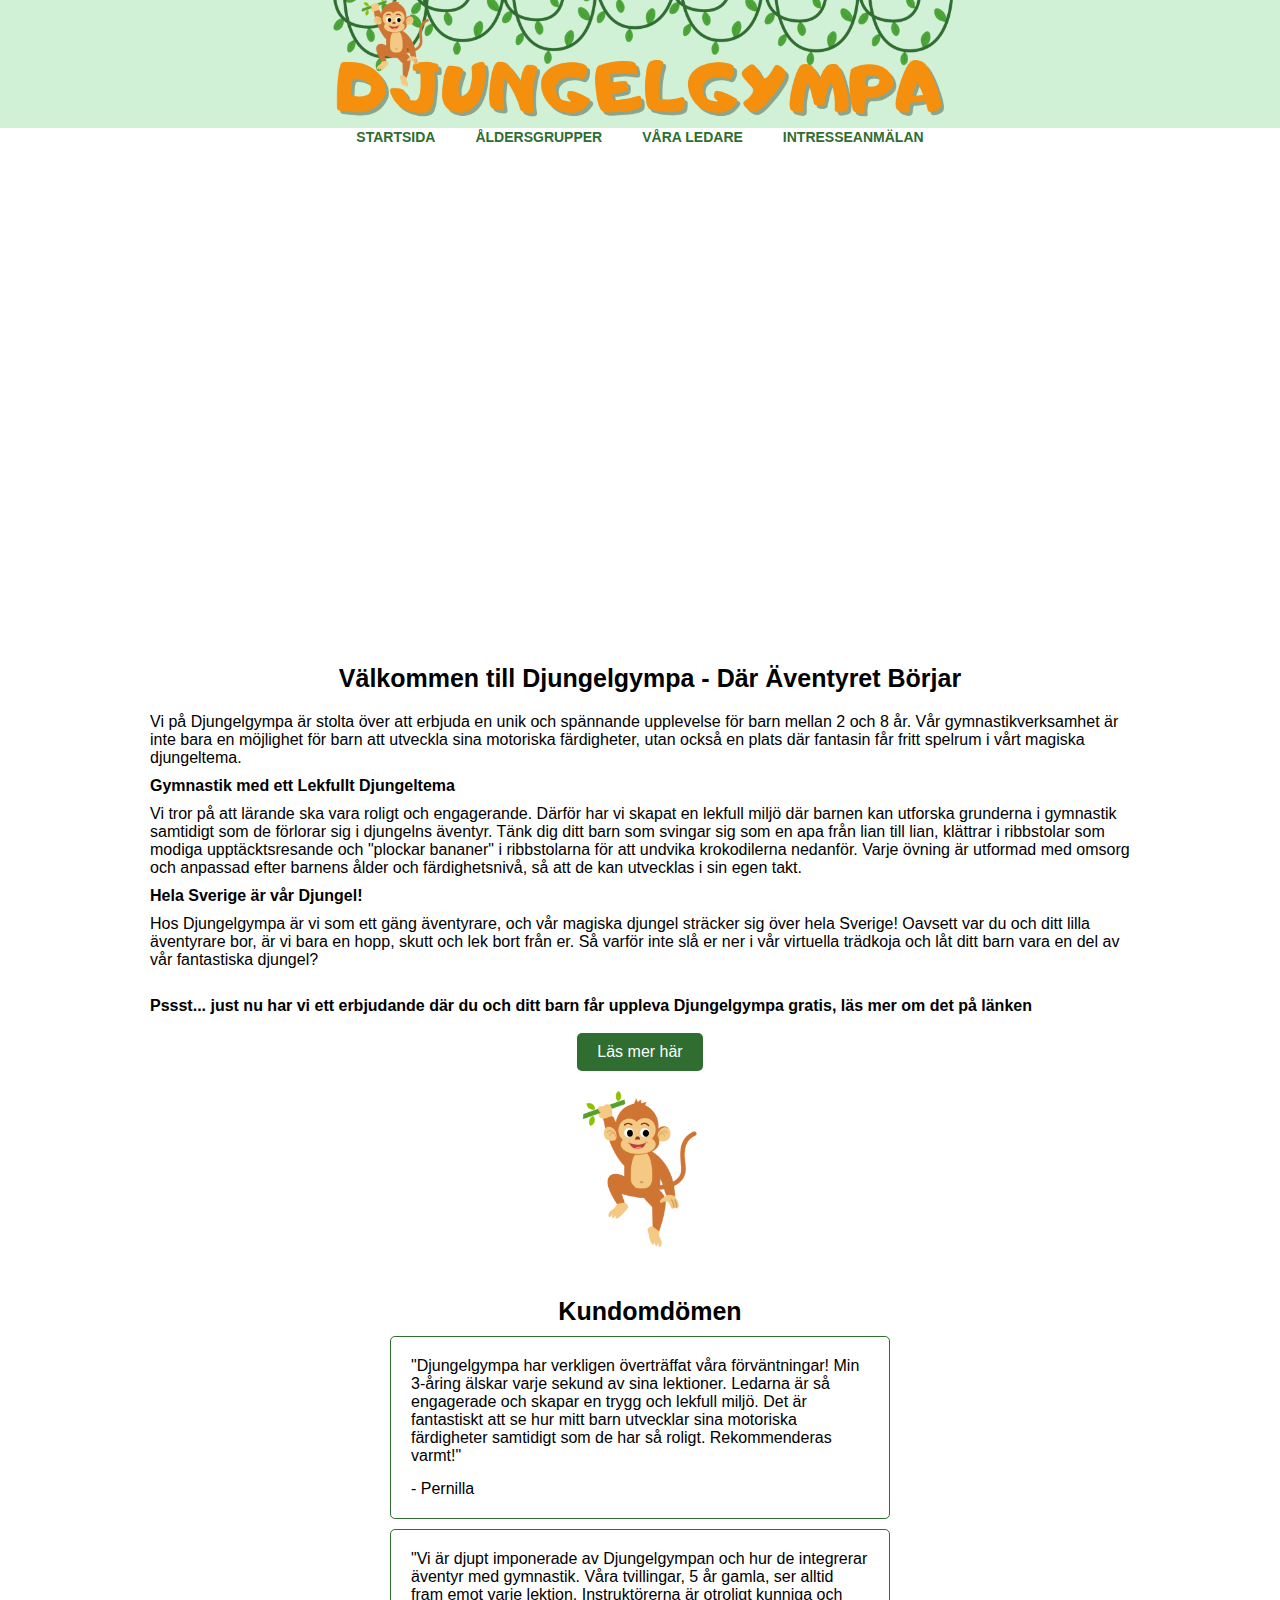
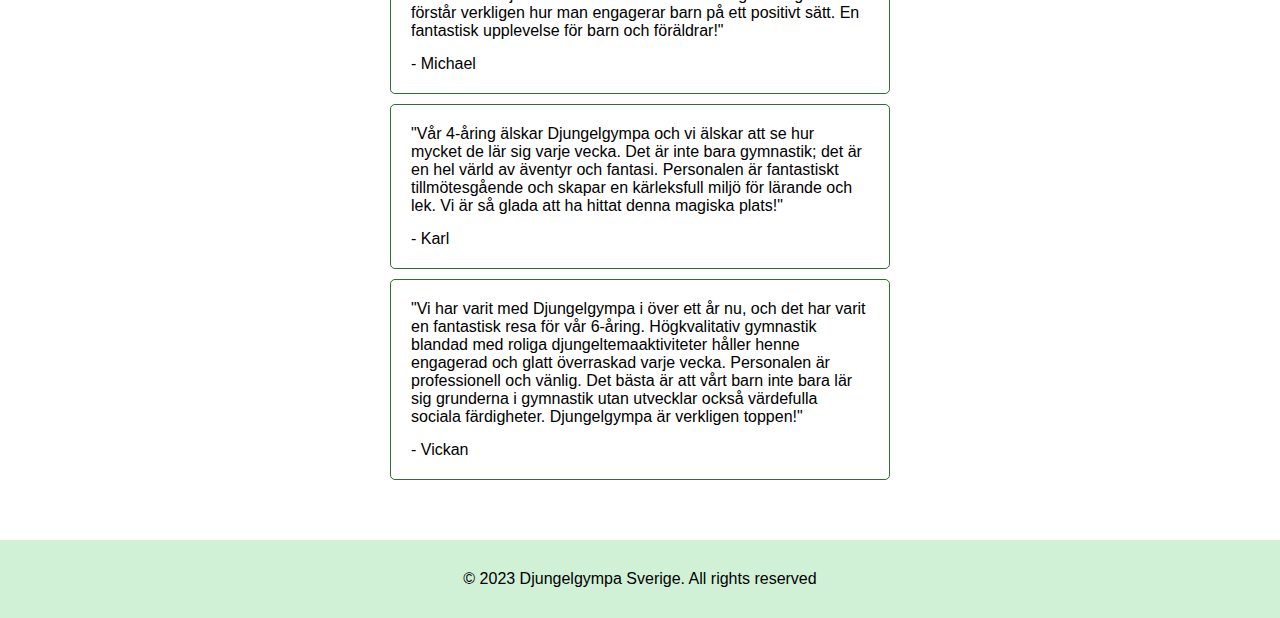
<file: index.html>
<!DOCTYPE html>
<html lang="en">
<head>
   
<script async src="https://www.googletagmanager.com/gtag/js?id=G-ZTWE7BEW3Z"></script>
<script>
 window.dataLayer = window.dataLayer || [];
 function gtag(){dataLayer.push(arguments);}
 gtag('js', new Date());


 gtag('config', 'G-ZTWE7BEW3Z');
</script>


<meta charset="UTF-8">
<meta name="description" content="Barngymnastik med djungeltema">
<meta name="keywords" content="barngympa,barngymnastik,barnsport,gympa,barnaktivitet,idrott">
<meta name="author" content="Ebba Aspling">
<meta name="viewport" content="width=device-width, initial-scale=1.0">


   <title>Djungelgympa</title>
  
   <link rel="stylesheet" href="djungelgympa.css"> 

</head>

<body onload="buildMenu()">

    <div class="wrapper">   
<header>
    <div class="header-container">
           <img src="images/djungelgympalogo4.png" class="header-image" alt="header med logotyp"> 
        </div>
   </header>
   <nav>
    <ul id="meny">
    </ul>
</nav>

<br>

<iframe width="840" height="472,5" src="https://www.youtube.com/embed/EqcUgWqqtX0?si=Z0Uo0s1rSHZKFgEO&amp;autoplay=1&mute=1&start=10" title="YouTube video player" frameborder="0" allow="accelerometer; autoplay; clipboard-write; encrypted-media; gyroscope; picture-in-picture; web-share" allowfullscreen></iframe>

<br>
<h2> Välkommen till Djungelgympa - Där Äventyret Börjar
</h2>
   <div class="textruta">
   <p>Vi på Djungelgympa är stolta över att erbjuda en unik och spännande upplevelse för barn mellan 2 och 8 år. Vår gymnastikverksamhet är inte bara en möjlighet för barn att utveckla sina motoriska färdigheter, utan också en plats där fantasin får fritt spelrum i vårt magiska djungeltema.
       <br>
       <h4>Gymnastik med ett Lekfullt Djungeltema</h4>
       <p>Vi tror på att lärande ska vara roligt och engagerande. Därför har vi skapat en lekfull miljö där barnen kan utforska grunderna i gymnastik samtidigt som de förlorar sig i djungelns äventyr. Tänk dig ditt barn som svingar sig som en apa från lian till lian, klättrar i ribbstolar som modiga upptäcktsresande och "plockar bananer" i ribbstolarna för att undvika krokodilerna nedanför. Varje övning är utformad med omsorg och anpassad efter barnens ålder och färdighetsnivå, så att de kan utvecklas i sin egen takt.
    
       <h4>Hela Sverige är vår Djungel!</h4>
       <p>Hos Djungelgympa är vi som ett gäng äventyrare, och vår magiska djungel sträcker sig över hela Sverige! Oavsett var du och ditt lilla äventyrare bor, är vi bara en hopp, skutt och lek bort från er. Så varför inte slå er ner i vår virtuella trädkoja och låt ditt barn vara en del av vår fantastiska djungel?
        </p>
    
        <br>

        <h4>Pssst... just nu har vi ett erbjudande där du och ditt barn får uppleva Djungelgympa gratis, läs mer om det på länken</h4>
    
    </div>
<br>

<a href="https://ebbasdjungelgympa.wordpress.com/2023/11/19/upptack-djungelgympa-gratis-en-unik-chans-att-kanna-pa-aventyret/" class="button-link">
    <button type="submit" class="submit-button">Läs mer här</button>
  </a>

    <div class="customer-image-container">
      <img src="images/djungelapan.png" class="customer-image-small"alt="tecknad apa">
    </div>

    <section id="kundomdomen" class="review-section">
      <h2>Kundomdömen</h2>
      <div class="review">
          <p>"Djungelgympa har verkligen överträffat våra förväntningar! Min 3-åring älskar varje sekund av sina lektioner. Ledarna är så engagerade och skapar en trygg och lekfull miljö. Det är fantastiskt att se hur mitt barn utvecklar sina motoriska färdigheter samtidigt som de har så roligt. Rekommenderas varmt!"</p>
          <p class="customer-name">- Pernilla</p>
      </div>
      <div class="review">
          <p>"Vi är djupt imponerade av Djungelgympan och hur de integrerar äventyr med gymnastik. Våra tvillingar, 5 år gamla, ser alltid fram emot varje lektion. Instruktörerna är otroligt kunniga och förstår verkligen hur man engagerar barn på ett positivt sätt. En fantastisk upplevelse för barn och föräldrar!"</p>
          <p class="customer-name">- Michael</p>
      </div>
      <div class="review">
         <p>"Vår 4-åring älskar Djungelgympa och vi älskar att se hur mycket de lär sig varje vecka. Det är inte bara gymnastik; det är en hel värld av äventyr och fantasi. Personalen är fantastiskt tillmötesgående och skapar en kärleksfull miljö för lärande och lek. Vi är så glada att ha hittat denna magiska plats!"</p>
         <p class="customer-name">- Karl</p>
     </div>
     <div class="review">
      <p>"Vi har varit med Djungelgympa i över ett år nu, och det har varit en fantastisk resa för vår 6-åring. Högkvalitativ gymnastik blandad med roliga djungeltemaaktiviteter håller henne engagerad och glatt överraskad varje vecka. Personalen är professionell och vänlig. Det bästa är att vårt barn inte bara lär sig grunderna i gymnastik utan utvecklar också värdefulla sociala färdigheter. Djungelgympa är verkligen toppen!"</p>
      <p class="customer-name">- Vickan</p>
  </div>

  </section>

        <footer class="footer">
           <p>&copy; 2023 Djungelgympa Sverige.  All rights reserved</p>
       </footer>


   <script src="script/script.js"></script> 

   </div>
</body>
</html>
</file>
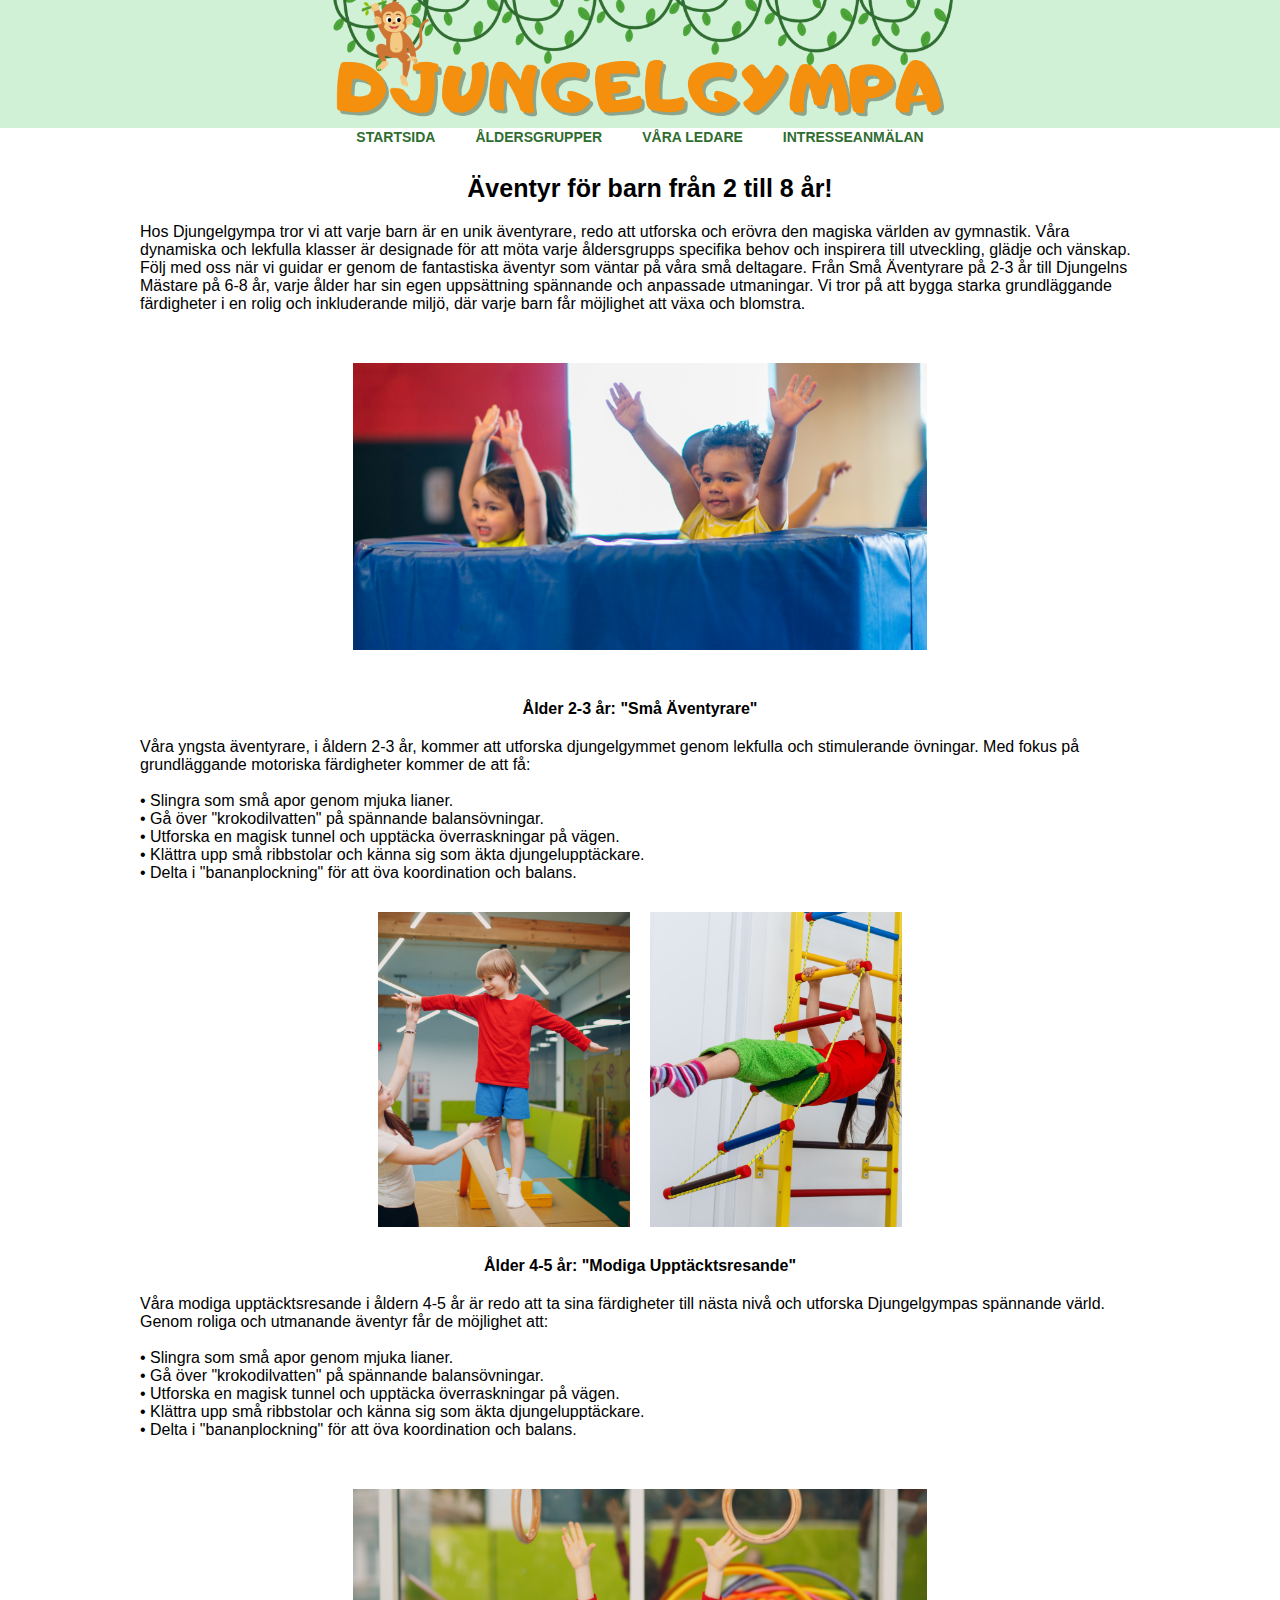
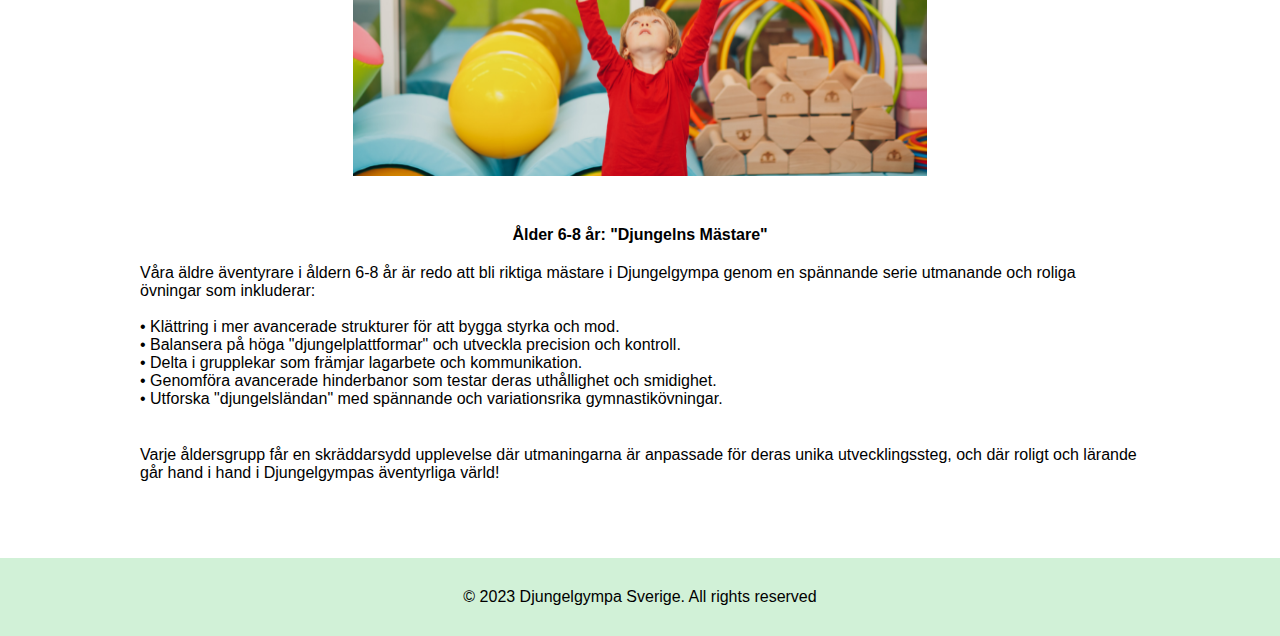
<file: aldersgrupper.html>
<!DOCTYPE html>
<html lang="en">
<head>

<script async src="https://www.googletagmanager.com/gtag/js?id=G-ZTWE7BEW3Z"></script>
<script>
window.dataLayer = window.dataLayer || [];
function gtag(){dataLayer.push(arguments);}
gtag('js', new Date());




gtag('config', 'G-ZTWE7BEW3Z');
</script>




<meta charset="UTF-8">
<meta name="description" content="Barngympnastik med djungeltema">
<meta name="keywords" content="barngympa,barngymnastik,barnsport,gympa,barnaktivitet,idrott">
<meta name="author" content="Ebba Aspling">
<meta name="viewport" content="width=device-width, initial-scale=1.0">




  <title>Djungelgympa</title>
  <link rel="stylesheet" href="djungelgympa.css"> 
</head>
<body onload="buildMenu()">
<div class="wrapper">  
<header>
   <div class="header-container">
          <img src="images/djungelgympalogo4.png" class="header-image" alt="header med logotyp"> <!-- Rubrik -->
       </div>
  </header>
  <nav>
   <ul id="meny">
   </ul>


</nav>
     
<br>
<div class="wrapper">
  <h2 class="textruta">Äventyr för barn från 2 till 8 år!</h2>
  <p class="textruta">Hos Djungelgympa tror vi att varje barn är en unik äventyrare, redo att utforska och erövra den magiska världen av gymnastik. Våra dynamiska och lekfulla klasser är designade för att möta varje åldersgrupps specifika behov och inspirera till utveckling, glädje och vänskap.


   Följ med oss när vi guidar er genom de fantastiska äventyr som väntar på våra små deltagare. Från Små Äventyrare på 2-3 år till Djungelns Mästare på 6-8 år, varje ålder har sin egen uppsättning spännande och anpassade utmaningar. Vi tror på att bygga starka grundläggande färdigheter i en rolig och inkluderande miljö, där varje barn får möjlighet att växa och blomstra.


<div class="image-container">
   <img src="images/gympa2-3.png" alt="barn som utövar djungelgympa">
 </div>
<p class="textruta"><strong><em></em>Ålder 2-3 år: "Små Äventyrare"</em></strong></p>
<p class="textruta"> Våra yngsta äventyrare, i åldern 2-3 år, kommer att utforska djungelgymmet genom lekfulla och stimulerande övningar. Med fokus på grundläggande motoriska färdigheter kommer de att få:
 <br>
   <br> • Slingra som små apor genom mjuka lianer.
   <br> • Gå över "krokodilvatten" på spännande balansövningar.
   <br> •  Utforska en magisk tunnel och upptäcka överraskningar på vägen.
   <br> • Klättra upp små ribbstolar och känna sig som äkta djungelupptäckare.
   <br> • Delta i "bananplockning" för att öva koordination och balans.
   </p>


   <div class="customer-image-container">
     <img src="images/gympa4-51.png" class="customer-image-small" alt="barn som utövar djungelgympa"> 
     <img src="images/gympa4-52.png" class="customer-image-small" alt="barn som utövar djungelgympa">  
  </div>
 
<p class="textruta"><strong><em></em>Ålder 4-5 år: "Modiga Upptäcktsresande"</em></strong></p>
<p class="textruta"> Våra modiga upptäcktsresande i åldern 4-5 år är redo att ta sina färdigheter till nästa nivå och utforska Djungelgympas spännande värld. Genom roliga och utmanande äventyr får de möjlighet att:
 <br>
   <br> • Slingra som små apor genom mjuka lianer.
   <br> • Gå över "krokodilvatten" på spännande balansövningar.
   <br> •  Utforska en magisk tunnel och upptäcka överraskningar på vägen.
   <br> • Klättra upp små ribbstolar och känna sig som äkta djungelupptäckare.
   <br> • Delta i "bananplockning" för att öva koordination och balans.
   </p>


   <div class="image-container">
     <img src="images/gympa6-8.png" alt="barn som utövar djungelgympa">
   </div>


   <p class="textruta"><strong><em></em>Ålder 6-8 år: "Djungelns Mästare"</em></strong></p>
   <p class="textruta">
       Våra äldre äventyrare i åldern 6-8 år är redo att bli riktiga mästare i Djungelgympa genom en spännande serie utmanande och roliga övningar som inkluderar:
     <br>
       <br> • Klättring i mer avancerade strukturer för att bygga styrka och mod.
       <br> • Balansera på höga "djungelplattformar" och utveckla precision och kontroll.
       <br> • Delta i grupplekar som främjar lagarbete och kommunikation.
       <br> • Genomföra avancerade hinderbanor som testar deras uthållighet och smidighet.
       <br> • Utforska "djungelsländan" med spännande och variationsrika gymnastikövningar.
       </p>
<br>
<p class="textruta">Varje åldersgrupp får en skräddarsydd upplevelse där utmaningarna är anpassade för deras unika utvecklingssteg, och där roligt och lärande går hand i hand i Djungelgympas äventyrliga värld!</p>


</div>
<br>
<br>


   <footer class="footer">
      <p>&copy; 2023 Djungelgympa Sverige.  All rights reserved</p>
  </footer>




  <script src="script/script.js"></script> 

  </div>
</body>
</html>
</file>
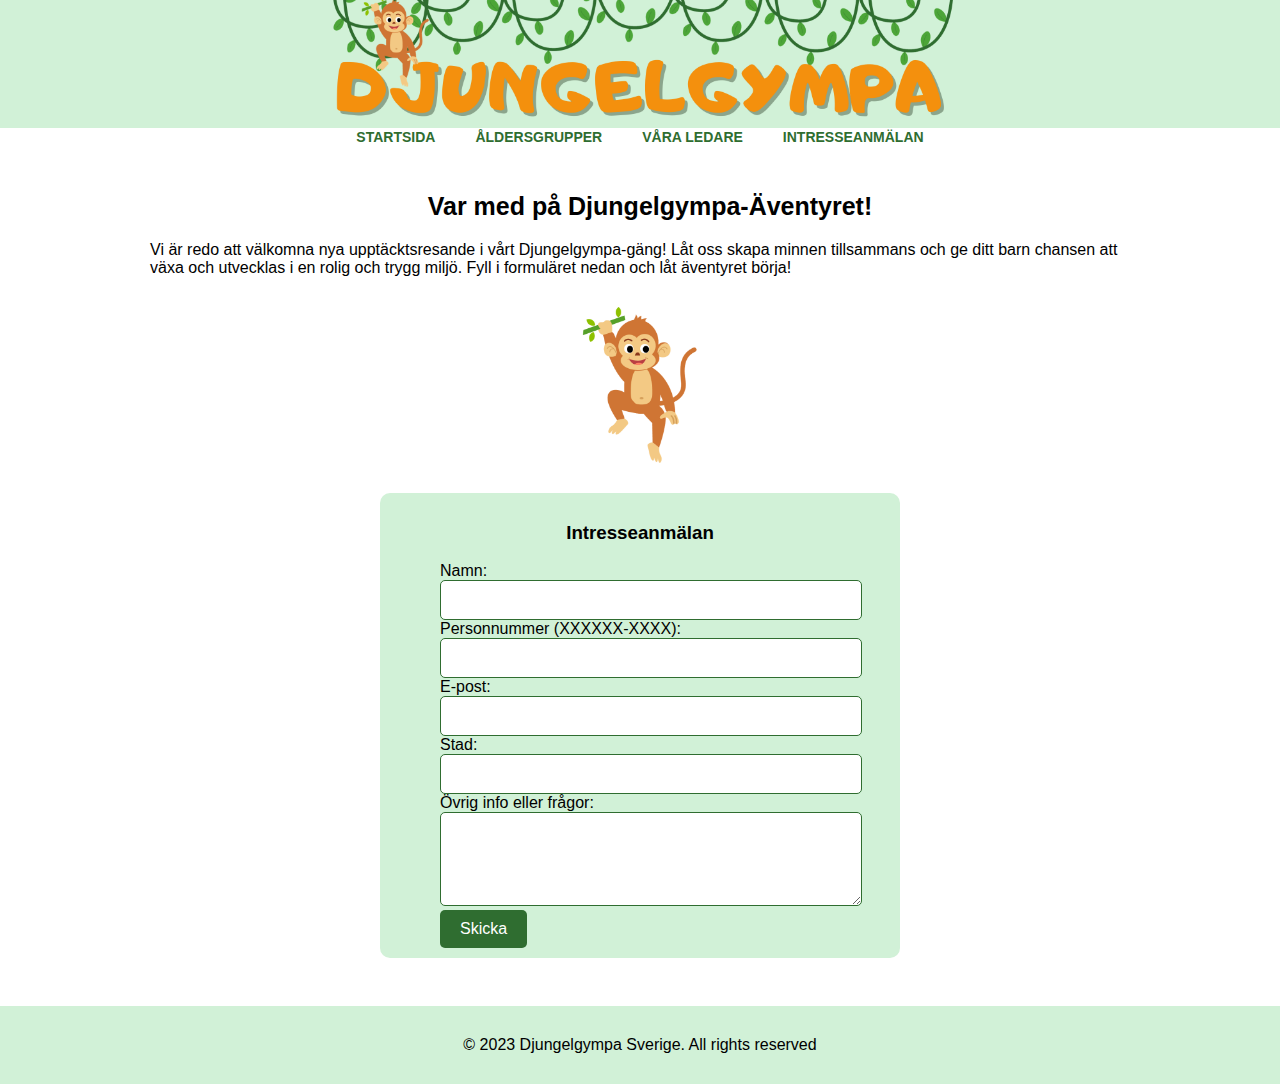
<file: intresseanmalan.html>
<!DOCTYPE html>
<html lang="en">
<head>
  
<script async src="https://www.googletagmanager.com/gtag/js?id=G-ZTWE7BEW3Z"></script>
<script>
 window.dataLayer = window.dataLayer || [];
 function gtag(){dataLayer.push(arguments);}
 gtag('js', new Date());


 gtag('config', 'G-ZTWE7BEW3Z');
</script>


<meta charset="UTF-8">
<meta name="description" content="Barngympnastik med djungeltema">
<meta name="keywords" content="barngympa,barngymnastik,barnsport,gympa,barnaktivitet,idrott">
<meta name="author" content="Ebba Aspling">
<meta name="viewport" content="width=device-width, initial-scale=1.0">


   <title>Djungelgympa</title>
   <link rel="stylesheet" href="djungelgympa.css"> 
</head>
<body onload="buildMenu()">
    <div class="wrapper">   
    <header>
       <div class="header-container">
           <img src="images/djungelgympalogo4.png" class="header-image" alt="header med logotyp"> 
           </div>
   </header>

   <nav>
    <ul id="meny">
     
    </ul>
</nav>

<br>
    <br>

  <h2>Var med på Djungelgympa-Äventyret!</h2>

  <div class="textruta">

   
    <p>Vi är redo att välkomna nya upptäcktsresande i vårt Djungelgympa-gäng! Låt oss skapa minnen tillsammans och ge ditt barn chansen att växa och utvecklas i en rolig och trygg miljö.

    Fyll i formuläret nedan och låt äventyret börja!</p>
</div>

<div class="customer-image-container">
    <img src="images/djungelapan.png" class="customer-image-small"alt="tecknad apa">
  </div>

   <section id="kontakt" class="contact-section">
   <h3>Intresseanmälan</h3>
   <form action="processa_formulär.php" method="post" class="contact-form">
       <div class="form-group">
           <label for="namn">Namn:</label>
           <input type="text" id="namn" name="namn" required>
       </div>


       <div class="form-group">
           <label for="personnummer">Personnummer (XXXXXX-XXXX):</label>
           <input type="personnummer" id="personnummer" name="personnummer" required>
       </div>


       <div class="form-group">
           <label for="email">E-post:</label>
           <input type="text" id="email" name="email" required>
       </div>

       <div class="form-group">
        <label for="stad">Stad:</label>
        <input type="text" id="stad" name="stad" required>
    </div>

       <div class="form-group">
           <label for="info">Övrig info eller frågor:</label>
           <textarea id="info" name="info" rows="4" required></textarea>
       </div>


       <div class="form-group">
           <button type="submit" class="submit-button">Skicka</button>
       </div>
</form>
</section>

<br>


       <footer class="footer">
        <p>&copy; 2023 Djungelgympa Sverige.  All rights reserved</p>
    </footer>

       <script src="script/script.js"></script>
      
       </div>
    </body>
    </html>
</file>
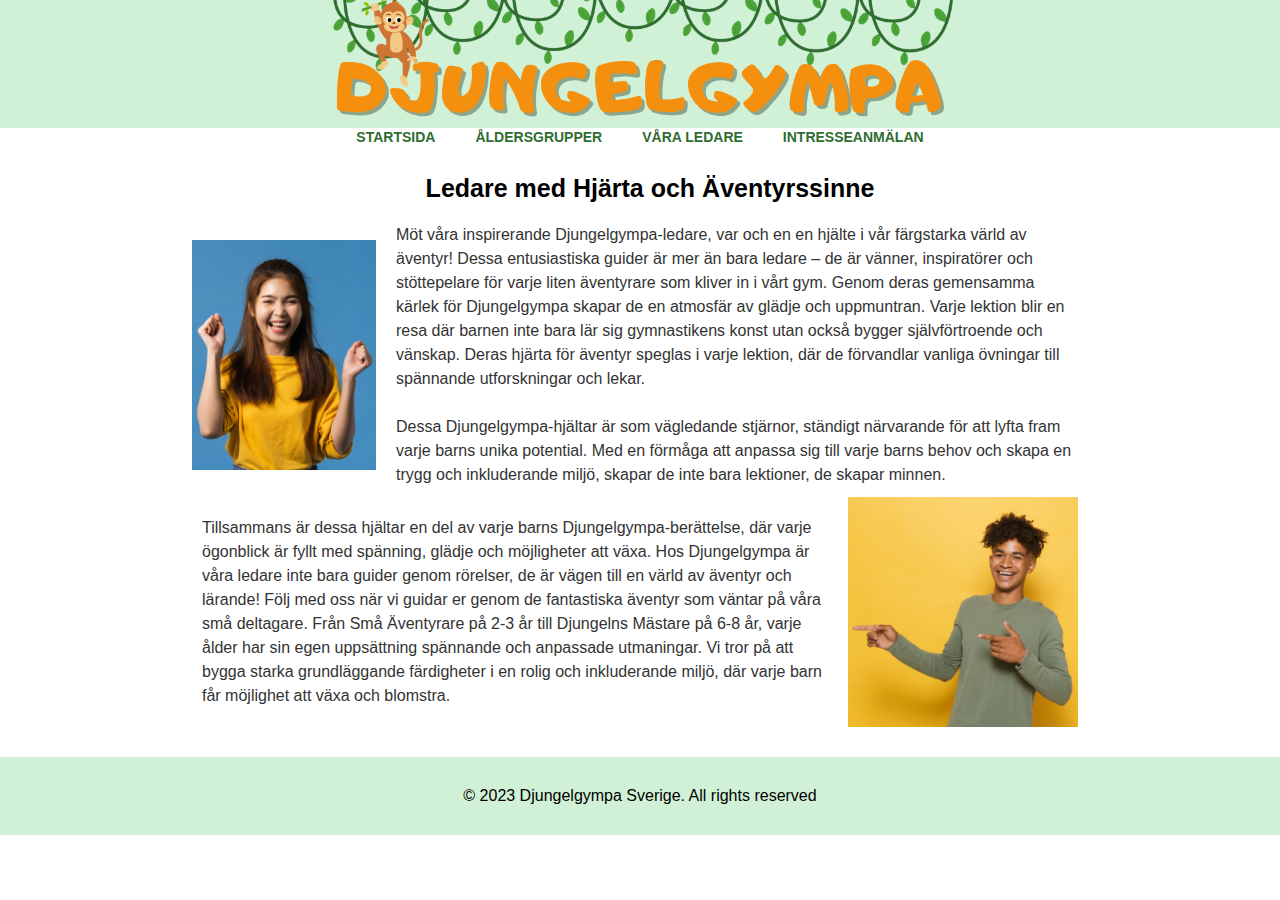
<file: varaledare.html>
<!DOCTYPE html>
<html lang="en">
<head>
  
<script async src="https://www.googletagmanager.com/gtag/js?id=G-ZTWE7BEW3Z"></script>
<script>
 window.dataLayer = window.dataLayer || [];
 function gtag(){dataLayer.push(arguments);}
 gtag('js', new Date());


 gtag('config', 'G-ZTWE7BEW3Z');
</script>


<meta charset="UTF-8">
<meta name="description" content="Barngympnastik med djungeltema">
<meta name="keywords" content="barngympa,barngymnastik,barnsport,gympa,barnaktivitet,idrott">
<meta name="author" content="Ebba Aspling">
<meta name="viewport" content="width=device-width, initial-scale=1.0">


   <title>Djungelgympa</title>
   <link rel="stylesheet" href="djungelgympa.css"> 
</head>
<body onload="buildMenu()">
<div class="wrapper">   
<header>
    <div class="header-container">
           <img src="images/djungelgympalogo4.png" class="header-image" alt="header med logotyp"> 
        </div>
   </header>
   <nav>
    <ul id="meny">
    </ul>

</nav>
       
<br>
<div class="wrapper">

   <h2 class="textruta">Ledare med Hjärta och Äventyrssinne</h2>
  
   <div class="image-and-text">
    <img src="images/ledare1.png" alt="kvinnlig gymnastikledare">
    <p>Möt våra inspirerande Djungelgympa-ledare, var och en en hjälte i vår färgstarka värld av äventyr! Dessa entusiastiska guider är mer än bara ledare – de är vänner, inspiratörer och stöttepelare för varje liten äventyrare som kliver in i vårt gym.

        Genom deras gemensamma kärlek för Djungelgympa skapar de en atmosfär av glädje och uppmuntran. Varje lektion blir en resa där barnen inte bara lär sig gymnastikens konst utan också bygger självförtroende och vänskap. Deras hjärta för äventyr speglas i varje lektion, där de förvandlar vanliga övningar till spännande utforskningar och lekar.
    <br> 
    <br>
    Dessa Djungelgympa-hjältar är som vägledande stjärnor, ständigt närvarande för att lyfta fram varje barns unika potential. Med en förmåga att anpassa sig till varje barns behov och skapa en trygg och inkluderande miljö, skapar de inte bara lektioner, de skapar minnen.</p>
  </div>
  <div class="image-and-text">
    <p>Tillsammans är dessa hjältar en del av varje barns Djungelgympa-berättelse, där varje ögonblick är fyllt med spänning, glädje och möjligheter att växa. Hos Djungelgympa är våra ledare inte bara guider genom rörelser, de är vägen till en värld av äventyr och lärande! Följ med oss när vi guidar er genom de fantastiska äventyr som väntar på våra små deltagare. Från Små Äventyrare på 2-3 år till Djungelns Mästare på 6-8 år, varje ålder har sin egen uppsättning spännande och anpassade utmaningar. Vi tror på att bygga starka grundläggande färdigheter i en rolig och inkluderande miljö, där varje barn får möjlighet att växa och blomstra.</p>
    <img src="images/ledare23.png" alt="manlig gymnastikledare">
  </div>
   

    <footer class="footer">
       <p>&copy; 2023 Djungelgympa Sverige.  All rights reserved</p>
   </footer>




   <script src="script/script.js"></script> 
</div>
</body>
</html>
</file>
<file: djungelgympa.css>
body, ul, li {
    margin: 0;
    padding: 0;
    list-style: none;
    ;

 }
 
 
 /* Grundstil för hela sidan */
 body {
    background-color: #FFFFFF; /* Beige bakgrundsfärg */
    color: #000000; /* Textfärg */
    font-family: 'Gill Sans', 'Gill Sans MT', Calibri, 'Trebuchet MS', sans-serif; /* Typsnitt (kan ändras efter behov) */
}
 
 
 /* Stil för sidhuvudet */
 header {
    background-color: #D1F1D7; /* Mörkare grön bakgrundsfärg för sidhuvudet */
    color: #fff; /* Textfärg för sidhuvudet */
    padding: 0px;
 }
 
 header img {
    width: 50%;
    height: auto; /* För att behålla bildens proportioner */
    display: block; /* Ta bort eventuell extra mellanrum under bilden */
  }
  
  .header-container {
    display: flex;
    justify-content: center;
    align-items: center;
}

  .wrapper {
    display: flex;
    flex-direction: column;
    justify-content: center;
    align-items: center;
    min-height: 0vh;
  }


 .container {
    display: flex;
    justify-content: space-between;
    align-items: center;
    
   
 }
 
 .footer {
    background-color: #D1F1D7; /* Lägg till den önskade bakgrundsfärgen */
    color: #000000; /* Justera textfärgen för bättre kontrast */
    padding: 20px;
    text-align: center;
    margin-top: 30px;
    width: 100%;
  }


 /* Stil för logotypen i sidhuvudet */
 h1 {
    font-size: 36px;
 }
 
 
 /* Stil för navigationsmenyn */
 nav ul {
    display: flex;
 }
 
 
 nav ul li {
    margin: 0 20px; /* Avstånd mellan menylänkarna */
 }
 
 
 nav ul li a {
    text-decoration: none;
    color: #fff;
    font-weight: bold;
 }
 
 
 /* Innehållsområde för din webbsida */
 .container {
    padding: 10px;
 }
 
 
 /* Exempel på en sektion med en bakgrundsfärg */
 #start {
    background-color: #FFFFFF; /* Beige bakgrundsfärg för startsidan */
    padding: 60px;
 }
 
 
 /* Upprepa ovanstående mönster för andra sektioner (t.ex., #about, #clients, #kontakt) */
 
 
 /* Stilar för kontaktformulär */
 .contact-section {
    background-color: #D1F1D7; /* Beige bakgrundsfärg för kontaktsektionen */
    padding: 10px;
    border-radius: 10px;
    margin-top: 10px;
    width: 500px;
 }
 
 
 .contact-form {
    max-width: 400px;
    margin: 0 auto;
 }
 
 
 .form-group {
    margin: 0px 0;
 }
 
 
 label {
    display: block;
 }
 
 
 input, textarea {
    width: 100%;
    padding: 10px;
    border: 1px solid #2F6D30; /* Använd den gröna färgen för ramen */
    border-radius: 5px;
    font-size: 16px;
 }
 
 
 .submit-button {
    background-color: #2F6D30; /* Mörkare grön färg för submit-knappen */
    color: #fff;
    padding: 10px 20px;
    border: none;
    border-radius: 5px;
    font-size: 16px;
    cursor: pointer;
    font-family: 'Gill Sans', 'Gill Sans MT', Calibri, 'Trebuchet MS', sans-serif;
 }
 
 
 .submit-button:hover {
    background-color: #000000; /* Mörkaste gröna färg vid hover */
 }
 
 
 /* Stilar för kontaktuppgifter */
 .contact-details {
    background-color: #FFFFFF; /* Beige bakgrundsfärg för kontaktuppgifterna */
    padding: 20px;
    border-radius: 10px;
    margin-top: 20px;
 }
 
 
 .contact-details h2 {
    font-size: 24px;
    margin-bottom: 10px;
 }
 
 
 .contact-details p {
    margin: 5px 0;
 }
 
 
 /* Stilar för att ändra bilden */
 .right-image {
    float: right; /* Placera bilden till höger */
    max-width: 25%; /* Begränsa bildens bredd */
    margin-right: 40px;/* Justera marginerna för att skapa utrymme runt bilden */
 }
 
 
 /* Stilar för kundomdömen */
 .review-section {
    background-color: #FFFFFF; /* Beige bakgrundsfärg för kundomdömen */
    padding: 20px;
    border-radius: 10px;
    margin-top: 0px;
    max-width: 500px;
 }
 
 
 .review {
    background-color: #fff; /* Bakgrundsfärg för varje kundomdöme */
    border: 1px solid #2F6D30; /* Använd den gröna färgen för ramen */
    border-radius: 5px;
    padding: 10px;
    margin: 10px 0;
 }
 .image-container {
    display: flex;
    flex-direction: row; /* Placera element horisontellt */
    justify-content: center; /* Centrera element längs huvudaxeln (horisontellt) */
    align-items: center; /* Centrera element längs tväraxeln (vertikalt) */
    text-align: center; /* Centrera texten horisontellt */
 }
 
 .image-container img {
    width: 800px; /* Ange den önskade bredden för bilderna */
    height: auto; /* Behåll bildens proportioner */
    margin-right: 10px; /* Justera högermarginalen mellan bilderna efter behov */
  }
 
 .customer-image {
    width: 800px; /* Ange en fast bredd för bilderna */
    height: auto; /* Ange en fast höjd för bilderna */
    margin-left: 50px; /* Lägg till marginal både till höger och vänster för att separera bilderna */
    border: 1px solid #ccc; /* Lägg till en tunn ram runt bilderna (kan anpassas efter behov) */
    box-shadow: 2px 2px 4px rgba(0, 0, 0, 0.2); /* Lägg till en skugga för en elegant touch */
 }
 
 
 /* Övriga stilar som du har definierat */
 
 
 .image-container {
    display: flex;
    flex-wrap: wrap; /* Låt bilderna flöda ner på flera rader om de inte får plats i bredd */
    justify-content: center; /* Centrera element längs huvudaxeln (horisontellt) */
    align-items: center; /* Centrera element längs tväraxeln (vertikalt) */
    margin: 20px 0;
 }
 
 
 .image-container img {
    width: 70%; /* Sätt den gemensamma bredden för bilderna */
    max-height: 70%; /* Begränsa höjden för bilderna så att de inte blir för långa */
    margin: 10px; /* Lägg till marginal mellan bilderna */
    padding-top: 10px;
    padding-bottom: 10px;
   }
 

 /* Ny CSS för mindre bilder */
 .customer-image-container {
    display: flex;
    justify-content: center; /* Centrera horisontellt */
    align-items: center; /* Centrera vertikalt */
 }
 
 
 .customer-image-small {
    width: 30%; /* Använd maximal tillgänglig bredd */
    max-height: 30%; /* Använd maximal tillgänglig höjd */
    margin: 10px;
    padding-top: 10px;
    padding-bottom: 10px;
 }



 .customer-image-large {
   width: 100%; /* Använd maximal tillgänglig bredd */
   max-height: 100%; /* Använd maximal tillgänglig höjd */
   margin: 10px;
   padding-top: 10px;
   padding-bottom: 10px;
}
 
.image-and-text {
   display: flex;
   align-items: center;
   max-width: 70%; /* Anpassa bredden efter ditt behov */
 }
 
 .image-and-text img {
   max-width: auto; /* Säkerställ att bilden inte överskrider sin naturliga storlek */
   max-height: 230px; /* Behåll bildens proportioner */
   margin-right: 10px; /* Justera högermarginalen mellan bild och text efter behov */
 }
 
 .image-and-text p {
   color: #333;
   font-size: 16px;
   line-height: 1.5;
 }

 .textruta {
 
max-width: 1000px;
font-size: 10;

 
 }
 
 
 /* Centrera texten i mitten */
 h3 {
    text-align: center;
 }
 
 
 h2 {
   margin:10px;
   padding:0px;
   padding-left:20px;
   text-align: center;
   font-size: 25px;
 
 
 }
 
 
 h4 {
    margin:0px;
    padding:0px;
    padding-left:10px

 }
 
 
 p {
    margin:5px;
    padding:5px;
  
 }
 
 
 x{border:solid 1px red
 
 
 }

 
 .logo{
    width: 300px;
    margin:0px;
    padding-left: 50px;
 }
 
 
 #meny li:hover {
    transition: box-shadow 0.3s, border-bottom 0.3s; /* Övergångseffekt för skuggan och linjen */
 }
 
 
 #meny li a {
    text-decoration: none; /* Ta bort standard understrykning från länkar */
    font-size: 14px; /* Normal textstorlek */
    color: #2F6D30; /* Standardtextfärg */
 }
 
 
 #meny li a:hover {
    font-size: 14px; /* Ändra textens storlek när man hovrar över */
    color: #2F6D30; /* Ändra textfärgen när man hovrar över */
    transition: font-size 0.3s, color 0.3s; /* Övergångseffekt för textstorlek och färg */
 }
</file>
